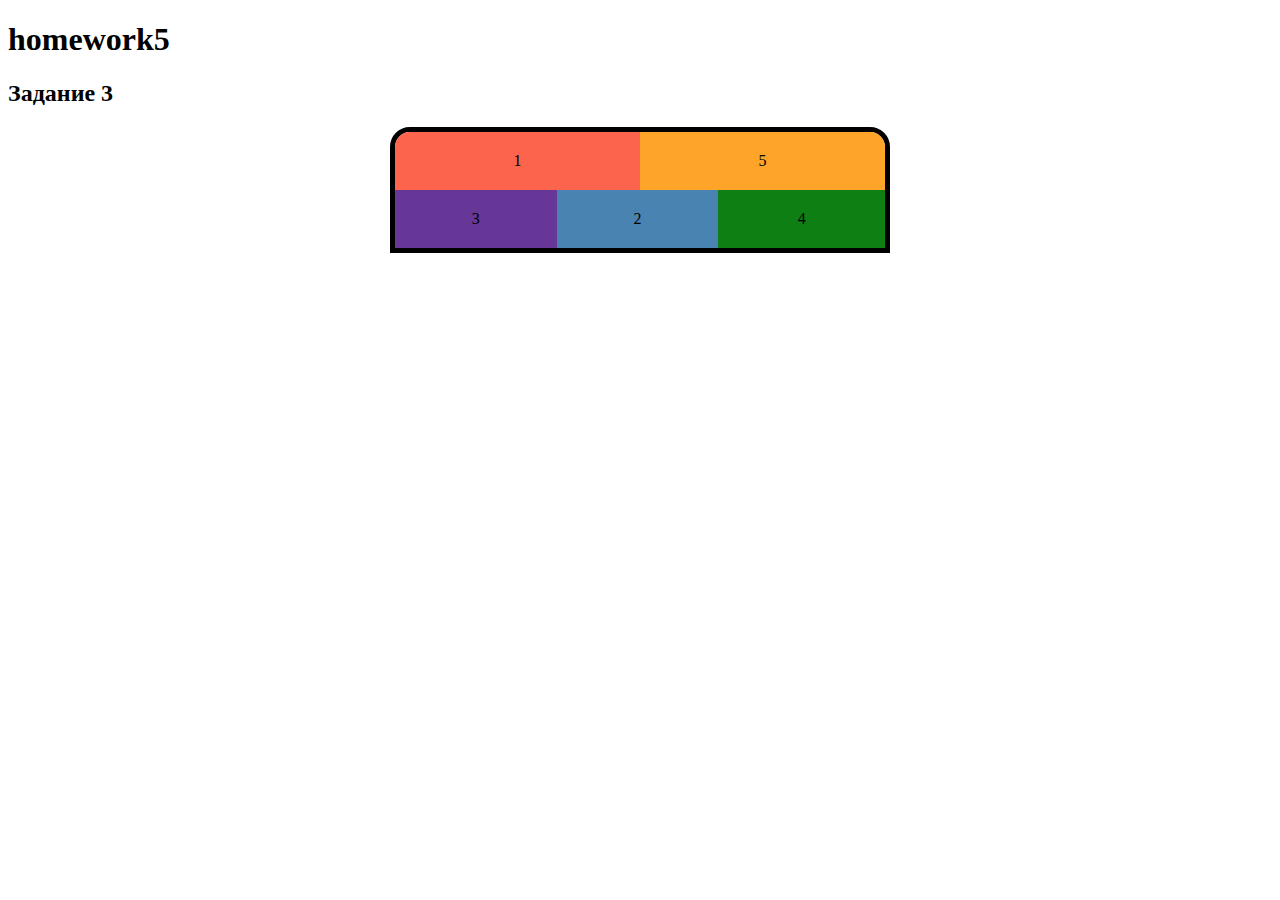
<file: homework_5/index.html>
<!DOCTYPE html>
<html lang="en">

<head>
   <meta charset="UTF-8">
   <meta http-equiv="X-UA-Compatible" content="IE=edge">
   <meta name="viewport" content="width=device-width, initial-scale=1.0">
   <title>Document</title>
   <link rel="stylesheet" href="style.css">
</head>

<body>
   <h1>homework5</h1>
   <h2>Задание 3</h2>
   <div class="holder">
   </div>
   <script async src="script.js"></script>
</body>

</html>
</file>
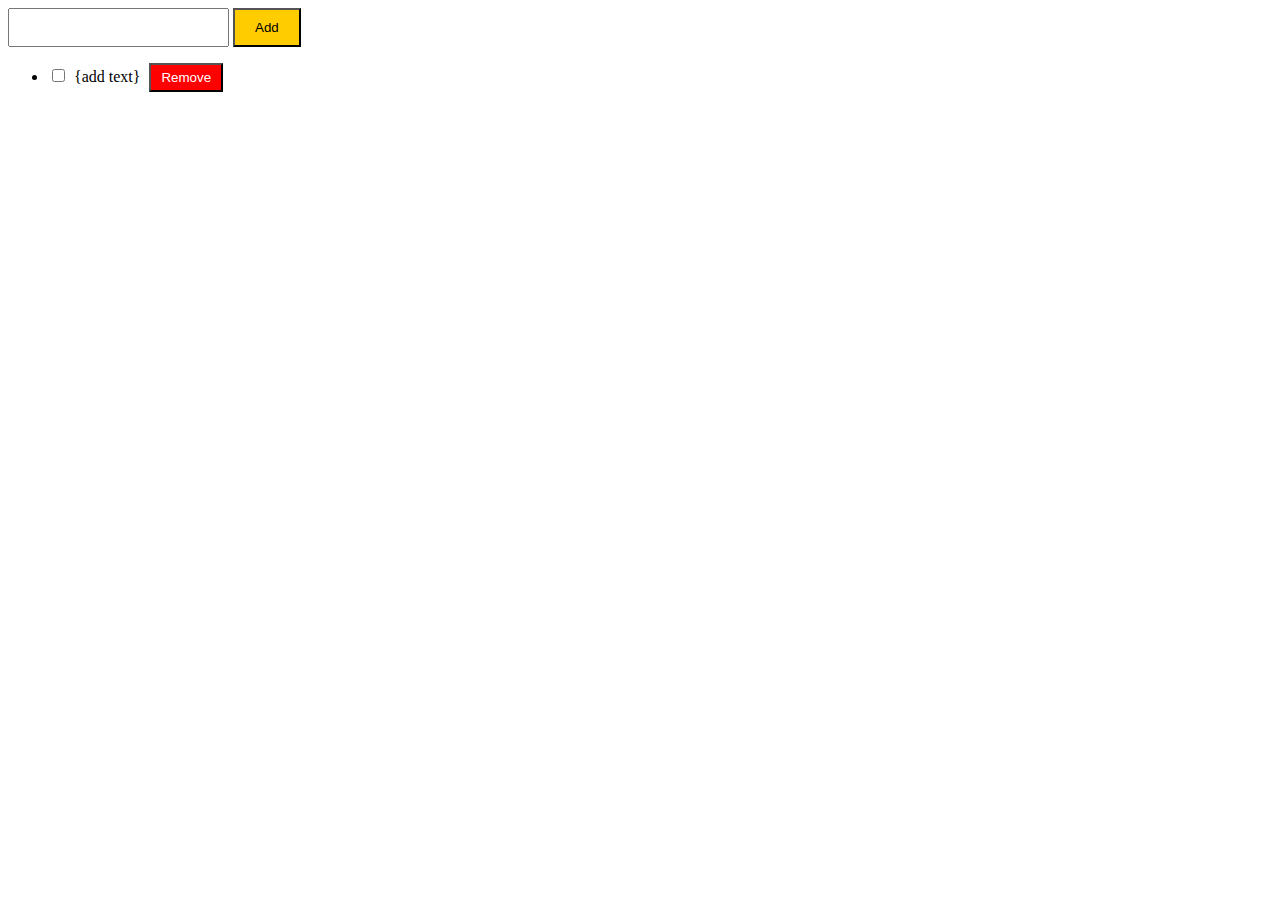
<file: homework_7/index.html>
<!DOCTYPE html>
<html lang="en">

<head>
   <meta charset="UTF-8">
   <meta http-equiv="X-UA-Compatible" content="IE=edge">
   <meta name="viewport" content="width=device-width, initial-scale=1.0">
   <title>homework_7</title>
</head>

<body>
   <header>
      <input id="newToDo" class="textInput" />
      <input id="AddToDo" class="addButton" type="button" value="Add" />
   </header>
   <ul id="toDoList">
      <li class="listItem">
         <input type="checkbox" class="DoneCheckbox" />
         <span class="TodoText">{add text}</span>
         <button id="removeButton">Remove</button>
      </li>
   </ul>

   <style>
      .done {
         text-decoration: line-through;
      }

      .textInput {
         box-sizing: border-box;
         padding: 10px 20px;
      }

      .addButton {
         box-sizing: border-box;
         padding: 10px 20px;
         background: #ffcc00;
      }

      .DoneCheckbox,
      .TodoText {
         margin-right: 5px;
      }

      button {
         background: red;
         color: #fff;
         padding: 5px 10px;
      }
   </style>
   <script src="script.js"></script>
</body>

</html>
</file>
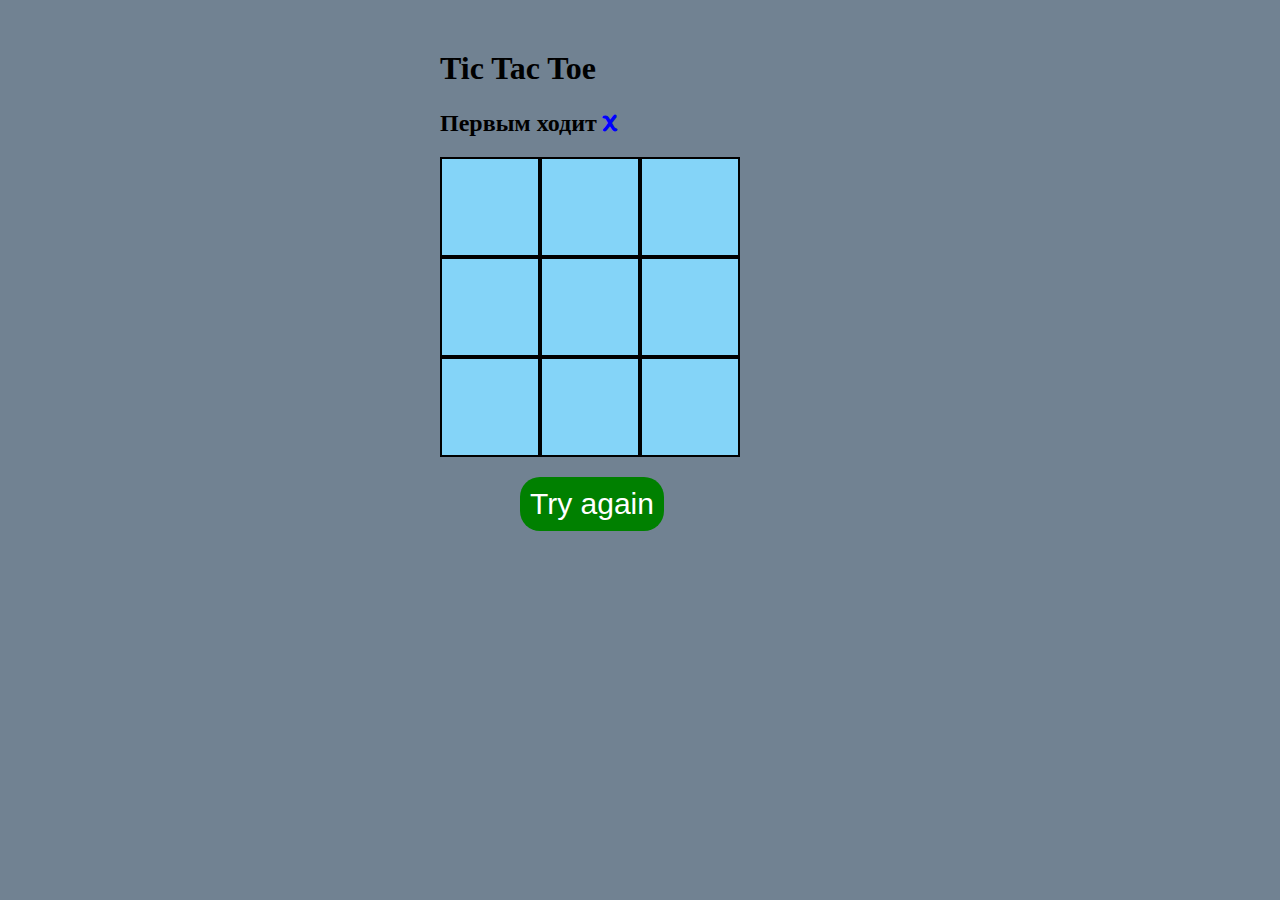
<file: homework_8 (Tic Tac Toe)/index.html>
<!DOCTYPE html>
<html lang="en">

<head>
   <meta charset="UTF-8">
   <meta http-equiv="X-UA-Compatible" content="IE=edge">
   <meta name="viewport" content="width=device-width, initial-scale=1.0">
   <link rel="stylesheet" href="style.css">
   <link rel="preconnect" href="https://fonts.gstatic.com">
   <link rel="stylesheet" href="https://fonts.googleapis.com/css2?family=Itim&display=swap">
   <title>Document</title>
</head>

<body>
   <h1>Tic Tac Toe</h1>
   <h2>Первым ходит<span class="spanX"> X</span></h2>
   <div class="game">
   </div>
   <div class="result"></div>
   <button>Try again</button>
   <script src="script.js"></script>
</body>

</html>
</file>
<file: homework_5/style.css>
.holder {
   width: 500px;
   margin: 0 auto;
   display: flex;
   flex-wrap: wrap;
   border: 5px solid #000;
   border-radius: 20px 20px 0 0;
   margin-bottom: 30px;
   overflow: hidden;
   box-sizing: border-box;
   text-align: center;
}

.item {
   padding: 20px 0;
}
</file>
<file: homework_8 (Tic Tac Toe)/style.css>
body {
   background-color: rgb(113, 130, 146);
   max-width: 400px;
   margin: 50px auto;
   padding: 0 15px;
}

.game {
   width: 300px;
   height: 300px;
   background-color: rgb(132, 212, 248);
   font-family: "Itim", cursive;

}

.block {
   width: 100px;
   height: 100px;
   float: left;
   border: 2px solid black;
   box-sizing: border-box;
   font-size: 60px;
   display: flex;
   align-items: center;
   justify-content: center;
}

.blue {
   color: blue;
   font-family: "Itim", cursive;
}

.green {
   color: green;
}

.result {
   font-size: 40px;
   margin-bottom: 20px;
}

button {
   border-radius: 20px;
   background-color: green;
   color: #fff;
   font-size: 30px;
   padding: 10px;
   display: flex;
   margin-left: 20%;
   border: 0;
   transition: all .34s ease-in;
   cursor: pointer;
}

button:hover {
   background-color: rgb(183, 162, 162);
   color: rgb(60, 46, 117);
}
</file>
